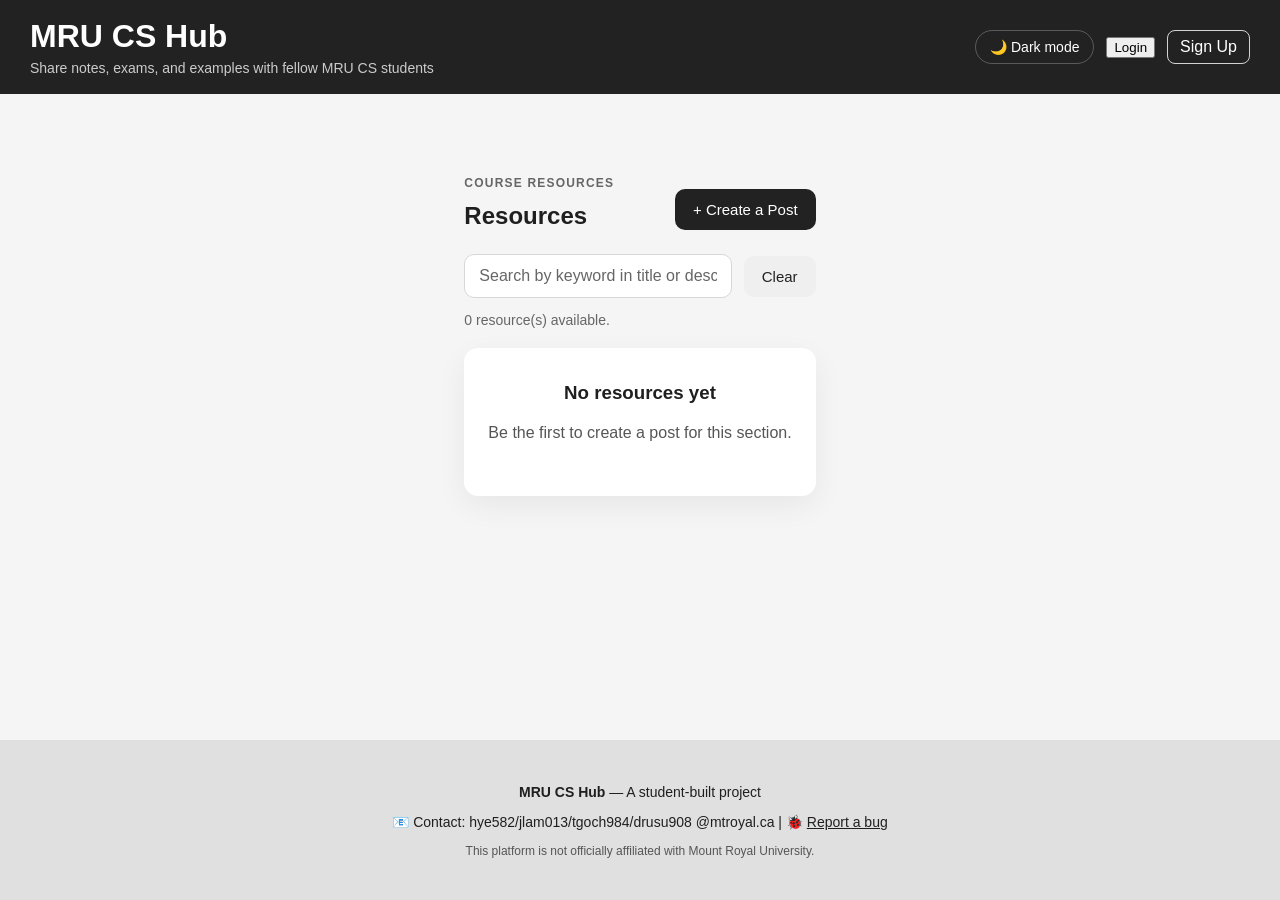
<file: resources.html>
<!DOCTYPE html>
<html lang="en">
<head>
        <meta charset="UTF-8">
    <meta name="viewport" content="width=device-width, initial-scale=1.0">
    <script>
        (function () {
            const savedTheme = localStorage.getItem("mru-cs-hub-theme");
            const systemPrefersDark = window.matchMedia && window.matchMedia("(prefers-color-scheme: dark)").matches;
            const initialTheme = savedTheme || (systemPrefersDark ? "dark" : "light");
            document.documentElement.setAttribute("data-theme", initialTheme);
        })();
    </script>
    <title>Resources | MRU CS Hub</title>
    <link rel="stylesheet" href="style.css">
    <script defer src="theme.js"></script>
    <script defer src="resources.js"></script>
</head>
<body>

<header>
    <div class="header-left">
        <a href="index.html" class="logo">
            <h1>MRU CS Hub</h1>
        </a>

        <p class="subtitle">
            Share notes, exams, and examples with fellow MRU CS students
        </p>
    </div>

    <nav class="header-nav">
        <span id="userDisplay"></span>
        <button class="theme-toggle" type="button" data-theme-toggle></button>
        <button id="loginBtn" type="button">Login</button>
        <button id="logoutBtn" type="button" style="display:none;">Logout</button>
        <a href="#" class="btn-outline">Sign Up</a>
    </nav>
</header>

<main class="resource-page">
    <nav class="breadcrumb" id="breadcrumb"></nav>

    <section class="page-header-block">
        <div>
            <p class="eyebrow">Course resources</p>
            <h2 id="resourceTitle">Resources</h2>
        </div>

        <div class="resource-actions">
            <a id="createPostBtn" href="#" class="btn-primary">
                + Create a Post
            </a>
        </div>
    </section>

    <section class="resource-toolbar">
        <div class="resource-search-box">
            <input
                id="keywordSearch"
                type="text"
                placeholder="Search by keyword in title or description"
                aria-label="Search resources by keyword"
            >
        </div>
        <button id="clearSearchBtn" class="btn-secondary" type="button">Clear</button>
    </section>

    <p id="resultSummary" class="result-summary"></p>

    <div class="resource-list"></div>
</main>

<footer class="site-footer">
    <div class="footer-content">
        <p><strong>MRU CS Hub</strong> — A student-built project</p>
        <p>
            📧 Contact: hye582/jlam013/tgoch984/drusu908 @mtroyal.ca
            | 🐞 <a href="#">Report a bug</a>
        </p>
        <p class="footer-note">
            This platform is not officially affiliated with Mount Royal University.
        </p>
    </div>
</footer>

</body>
</html>
</file>
<file: style.css>
html, body {
    height: 100%;
}

html {
    color-scheme: light;
}

html[data-theme="dark"] {
    color-scheme: dark;
}

:root {
    --bg: #f5f5f5;
    --surface: #ffffff;
    --surface-soft: #f1f1f1;
    --surface-muted: #e0e0e0;
    --text: #1f1f1f;
    --text-soft: #555555;
    --text-muted: #666666;
    --border: #d7d7d7;
    --header-bg: #222222;
    --header-text: #ffffff;
    --header-subtitle: #cccccc;
    --primary: #222222;
    --primary-text: #ffffff;
    --secondary-bg: #efefef;
    --secondary-text: #222222;
    --danger-bg: #fce7e7;
    --danger-text: #9b1c1c;
    --badge-bg: #f3f3f3;
    --badge-text: #444444;
    --shadow: 0 10px 30px rgba(0, 0, 0, 0.06);
    --hover-shadow: 0 10px 24px rgba(0, 0, 0, 0.12);
    --control-shadow: 0 8px 18px rgba(0, 0, 0, 0.08);
}

html[data-theme="dark"] {
    --bg: #111827;
    --surface: #1f2937;
    --surface-soft: #243244;
    --surface-muted: #17212f;
    --text: #f3f4f6;
    --text-soft: #d1d5db;
    --text-muted: #9ca3af;
    --border: #374151;
    --header-bg: #0b1220;
    --header-text: #f9fafb;
    --header-subtitle: #9ca3af;
    --primary: #f3f4f6;
    --primary-text: #111827;
    --secondary-bg: #243244;
    --secondary-text: #f3f4f6;
    --danger-bg: #4c1d1d;
    --danger-text: #fecaca;
    --badge-bg: #243244;
    --badge-text: #e5e7eb;
    --shadow: 0 14px 32px rgba(0, 0, 0, 0.32);
    --hover-shadow: 0 14px 32px rgba(0, 0, 0, 0.36);
    --control-shadow: 0 10px 20px rgba(0, 0, 0, 0.25);
}

* {
    box-sizing: border-box;
}

body {
    margin: 0;
    font-family: Arial, sans-serif;
    background: var(--bg);
    color: var(--text);
    display: flex;
    flex-direction: column;
    transition: background 0.2s ease, color 0.2s ease;
}

main {
    flex: 1;
}

header {
    background: var(--header-bg);
    color: var(--header-text);
    padding: 18px 30px;
    display: flex;
    justify-content: space-between;
    align-items: center;
    gap: 20px;
}

.header-left h1 {
    margin: 0;
}

.header-nav {
    display: flex;
    align-items: center;
    gap: 12px;
    flex-wrap: wrap;
}

header a {
    color: var(--header-text);
    text-decoration: none;
    margin-left: 0;
}

.subtitle {
    margin: 5px 0 0;
    font-size: 14px;
    color: var(--header-subtitle);
}


.theme-toggle {
    border: 1px solid rgba(255, 255, 255, 0.25);
    border-radius: 999px;
    background: transparent;
    color: var(--header-text);
    padding: 8px 14px;
    font-size: 14px;
    cursor: pointer;
    transition: transform 0.15s ease, background 0.15s ease, border-color 0.15s ease;
}

.theme-toggle:hover {
    transform: translateY(-1px);
    background: rgba(255, 255, 255, 0.08);
    border-color: rgba(255, 255, 255, 0.4);
}

nav logbuttn {
    background: none;
    border: none;
    font-size: 16px;
    cursor: pointer;
}

nav logbuttn:hover {
    color: #4CAF50;
}

/* Main layout */
main {
    flex: 1;
}

.center {
    text-align: center;
    margin-top: 70px;
    padding: 0 20px 40px;
}

.home-page {
    max-width: 1100px;
    margin-left: auto;
    margin-right: auto;
}

.hero-card,
.post-card,
.resource-item,
.empty-state,
.form-shell {
    background: var(--surface);
    border-radius: 14px;
    box-shadow: var(--shadow);
}

.hero-card {
    max-width: 780px;
    margin: 0 auto;
    padding: 42px 28px;
}

.eyebrow {
    margin: 0 0 12px;
    font-size: 12px;
    font-weight: bold;
    text-transform: uppercase;
    letter-spacing: 1.2px;
    color: var(--text-muted);
}

.hero-copy,
.form-description,
.resource-description,
.post-card p,
.empty-state p,
.resource-item p {
    color: var(--text-soft);
    line-height: 1.6;
}

.search-row {
    display: flex;
    justify-content: center;
    gap: 10px;
    margin-top: 25px;
}

.search-row input,
.post-form input,
.post-form select,
.post-form textarea,
.resource-search-box input {
    width: 100%;
    border: 1px solid var(--border);
    border-radius: 10px;
    padding: 12px 14px;
    font-size: 16px;
    background: var(--surface);
    color: var(--text);
}

.search-row input::placeholder,
.post-form input::placeholder,
.post-form textarea::placeholder,
.resource-search-box input::placeholder {
    color: var(--text-muted);
}

.search-row input:focus,
.post-form input:focus,
.post-form select:focus,
.post-form textarea:focus,
.resource-search-box input:focus,
.theme-toggle:focus,
.btn-primary:focus,
.btn-secondary:focus,
.btn-danger:focus,
.btn-outline:focus {
    outline: 2px solid transparent;
    box-shadow: 0 0 0 3px rgba(59, 130, 246, 0.35);
}

.search-row input {
    max-width: 460px;
}

.search-row button,
.btn-primary,
.btn-secondary,
.btn-danger {
    border: none;
    border-radius: 10px;
    padding: 12px 18px;
    font-size: 15px;
    cursor: pointer;
    transition: transform 0.15s ease, box-shadow 0.15s ease, opacity 0.15s ease;
}

.search-row button,
.btn-primary {
    background: var(--primary);
    color: var(--primary-text);
}

.search-row button:hover,
.btn-primary:hover,
.btn-secondary:hover,
.btn-danger:hover {
    transform: translateY(-1px);
    box-shadow: var(--control-shadow);
}

.btn-primary {
    display: inline-block;
    text-decoration: none;
}

.btn-secondary {
    background: var(--secondary-bg);
    color: var(--secondary-text);
}

.btn-danger {
    background: var(--danger-bg);
    color: var(--danger-text);
}

.btn-outline {
    border: 1px solid rgba(255, 255, 255, 0.8);
    padding: 7px 12px;
    border-radius: 8px;
}

.home-cta-card {
    margin: 30px auto 0;
    padding: 30px;
    max-width: 420px;
}

.post-card {
    padding: 30px;
}

.form-message {
    min-height: 20px;
    margin-top: 10px;
    color: var(--danger-text);
    font-size: 14px;
}

.site-footer {
    background: var(--surface-muted);
    padding: 30px 20px;
    text-align: center;
    font-size: 14px;
}

.site-footer a {
    color: var(--text);
    text-decoration: underline;
}

.footer-note {
    margin-top: 10px;
    font-size: 12px;
    color: var(--text-soft);
}

.course-page {
    max-width: 1000px;
    margin: 80px auto 0;
    text-align: center;
    padding: 0 20px 40px;
}

.course-title {
    margin-bottom: 40px;
}

.course-cards {
    display: flex;
    justify-content: center;
    gap: 25px;
    flex-wrap: wrap;
}

.course-card {
    width: 280px;
    background: var(--surface-soft);
    padding: 30px 20px;
    border-radius: 12px;
    text-decoration: none;
    color: var(--text);
    transition: transform 0.15s ease, box-shadow 0.15s ease;
}

.course-card h3 {
    margin-bottom: 15px;
}

.course-card p {
    font-size: 14px;
    color: var(--text-soft);
}

.course-card:hover {
    transform: translateY(-4px);
    box-shadow: var(--hover-shadow);
}

.resource-page,
.form-page {
    max-width: 980px;
    margin: 60px auto 0;
    padding: 0 20px 50px;
}

.page-header-block {
    display: flex;
    justify-content: space-between;
    align-items: end;
    gap: 20px;
    margin-bottom: 24px;
}

.resource-page h2,
.form-heading h2 {
    margin: 0;
}

.resource-toolbar {
    display: flex;
    gap: 12px;
    align-items: center;
    margin-bottom: 14px;
}

.resource-search-box {
    flex: 1;
}

.result-summary {
    margin: 0 0 20px;
    color: var(--text-muted);
    font-size: 14px;
}

.resource-list {
    display: flex;
    flex-direction: column;
    gap: 20px;
}

.resource-item {
    padding: 22px;
}

.resource-item-top {
    display: flex;
    justify-content: space-between;
    gap: 20px;
    align-items: start;
}

.resource-text {
    flex: 1;
}

.resource-item h3 {
    margin: 0 0 10px;
}

.resource-description {
    margin: 0;
    white-space: pre-line;
}

.file-badge {
    background: var(--badge-bg);
    color: var(--badge-text);
    padding: 8px 12px;
    border-radius: 999px;
    font-size: 13px;
    white-space: nowrap;
}

.resource-meta {
    margin: 16px 0 0;
    font-size: 13px;
    color: var(--text-muted);
}

.post-actions {
    display: flex;
    gap: 10px;
    margin-top: 18px;
}

.small-btn {
    padding: 9px 14px;
    font-size: 14px;
}

.empty-state {
    padding: 34px 24px;
    text-align: center;
}

.empty-state h3 {
    margin-top: 0;
    margin-bottom: 10px;
}

.breadcrumb {
    margin-bottom: 22px;
    font-size: 14px;
    color: var(--text-muted);
}

.breadcrumb a {
    color: var(--text);
    text-decoration: none;
}

.breadcrumb a:hover {
    text-decoration: underline;
}

.form-shell {
    padding: 28px;
}

.form-heading {
    margin-bottom: 24px;
}

.post-form {
    max-width: 720px;
}

.post-form label {
    display: block;
    margin-bottom: 8px;
    font-weight: bold;
    color: var(--text);
}

.post-form input,
.post-form select,
.post-form textarea {
    margin-bottom: 18px;
}

.post-form textarea {
    resize: vertical;
}

.form-button-row {
    display: flex;
    justify-content: flex-end;
}

@media (max-width: 760px) {
    header,
    .page-header-block,
    .resource-item-top,
    .search-row,
    .resource-toolbar {
        flex-direction: column;
        align-items: stretch;
    }

    .header-nav {
        width: 100%;
        justify-content: flex-start;
    }

    .theme-toggle {
        width: fit-content;
    }

    .search-row input {
        max-width: none;
    }

    .course-page,
    .resource-page,
    .form-page,
    .center {
        margin-top: 40px;
    }

    .form-button-row {
        justify-content: stretch;
    }

    .form-button-row .btn-primary,
    .resource-toolbar .btn-secondary,
    .search-row button {
        width: 100%;
    }

    .file-badge {
        align-self: flex-start;
    }
}

/* comment thread */
.comment-section {
    margin-top: 10px;
    padding-left: 15px;
    border-left: 2px solid #ddd;
}

.comment {
    margin-bottom: 8px;
}

.comment-text {
    margin: 0;
}

.comment-time {
    font-size: 0.75rem;
    color: gray;
}

.comment-like.liked {
    color: blue;
    font-weight: bold;
}

.comment.reply {
    margin-left: 2rem;
    border-left: 3px solid var(--border-color, #444);
    padding-left: 0.75rem;
}

.comment.reply.nested {
    margin-left: 4rem; 
    border-left: 3px solid var(--border-color, #666);
    padding-left: 0.75rem;
}

.file-download-link {
    display: inline-block;
    margin-top: 0.75rem;
    padding: 0.5rem 0.75rem;
    border-radius: 8px;
    text-decoration: none;
    font-size: 0.9rem;
    font-weight: 500;
}
</file>
